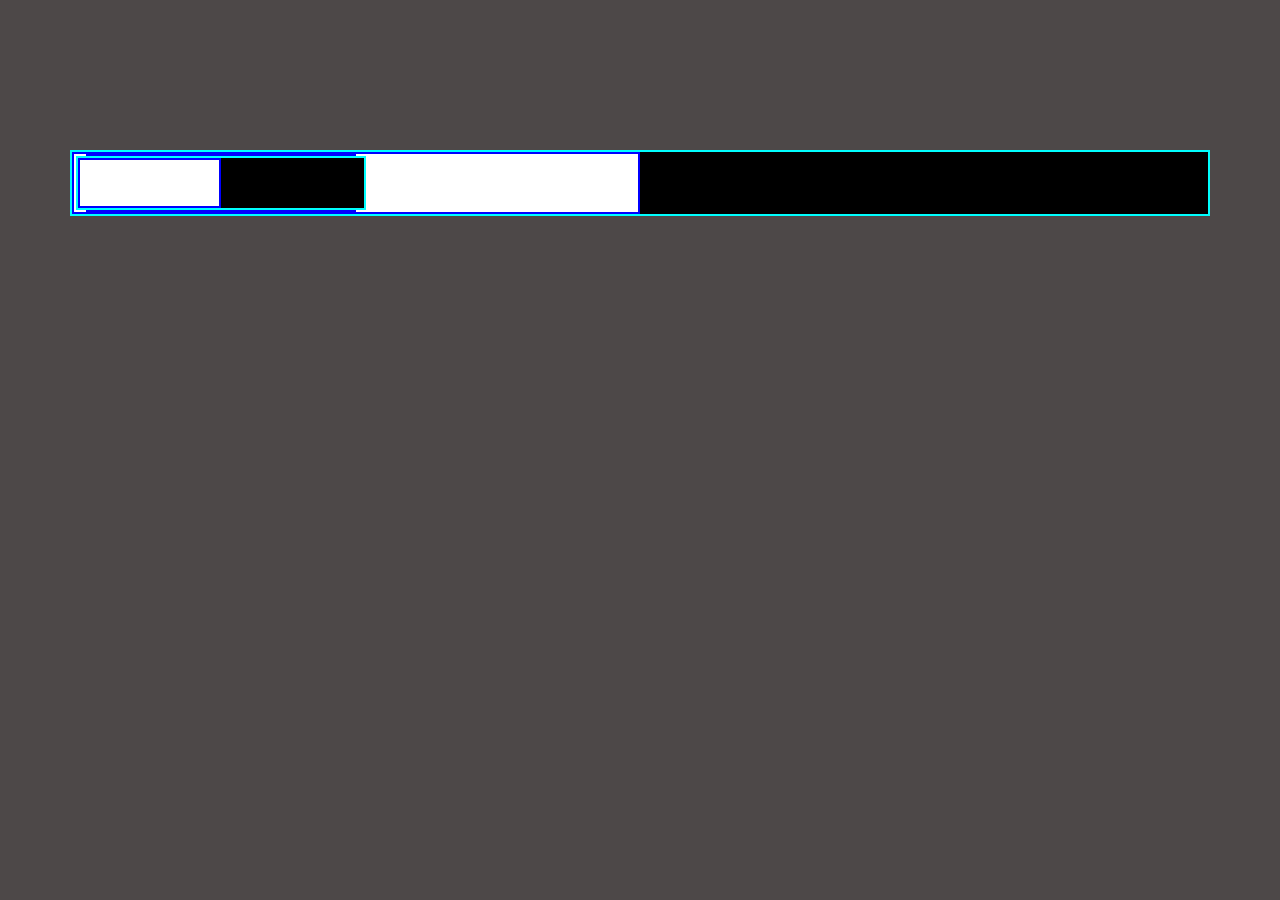
<file: Projeto Final/Projeto Final/teste.html>
<!DOCTYPE html>
<html lang="en">
<head>
    <meta charset="UTF-8">
    <meta http-equiv="X-UA-Compatible" content="IE=edge">
    <meta name="viewport" content="width=device-width, initial-scale=1.0">
    <title>Document</title>
    <link rel="stylesheet" href="bootstrap/bootstrap.min.css" >
    <style>
        body {
            background-color: rgb(77, 72, 72);
            padding: 150px 0;
        }
        .container {
            background-color: #ccc;
            content: " ";
            min-height: 50px;
        }
        .row {
            background-color: black;
            min-height: 50px;
            content: " ";
            border: 2px solid aqua;
        }
        [class*="col-"] {
            background-color: white;
            min-height: 50px;
            content: " ";
            border: 2px solid blue;
        }
    </style>
</head>
<body>
    <div class="container">
        <div class="row">
            <div class="col-6">
            <div class="col-6">
                <div class="row">
                    <div class="col-6">
                    
                                         
                    </div>
                    </div>
                    </div>
                </div>
            </div>
        </div>
    </div>
</body>
</html>
</file>
